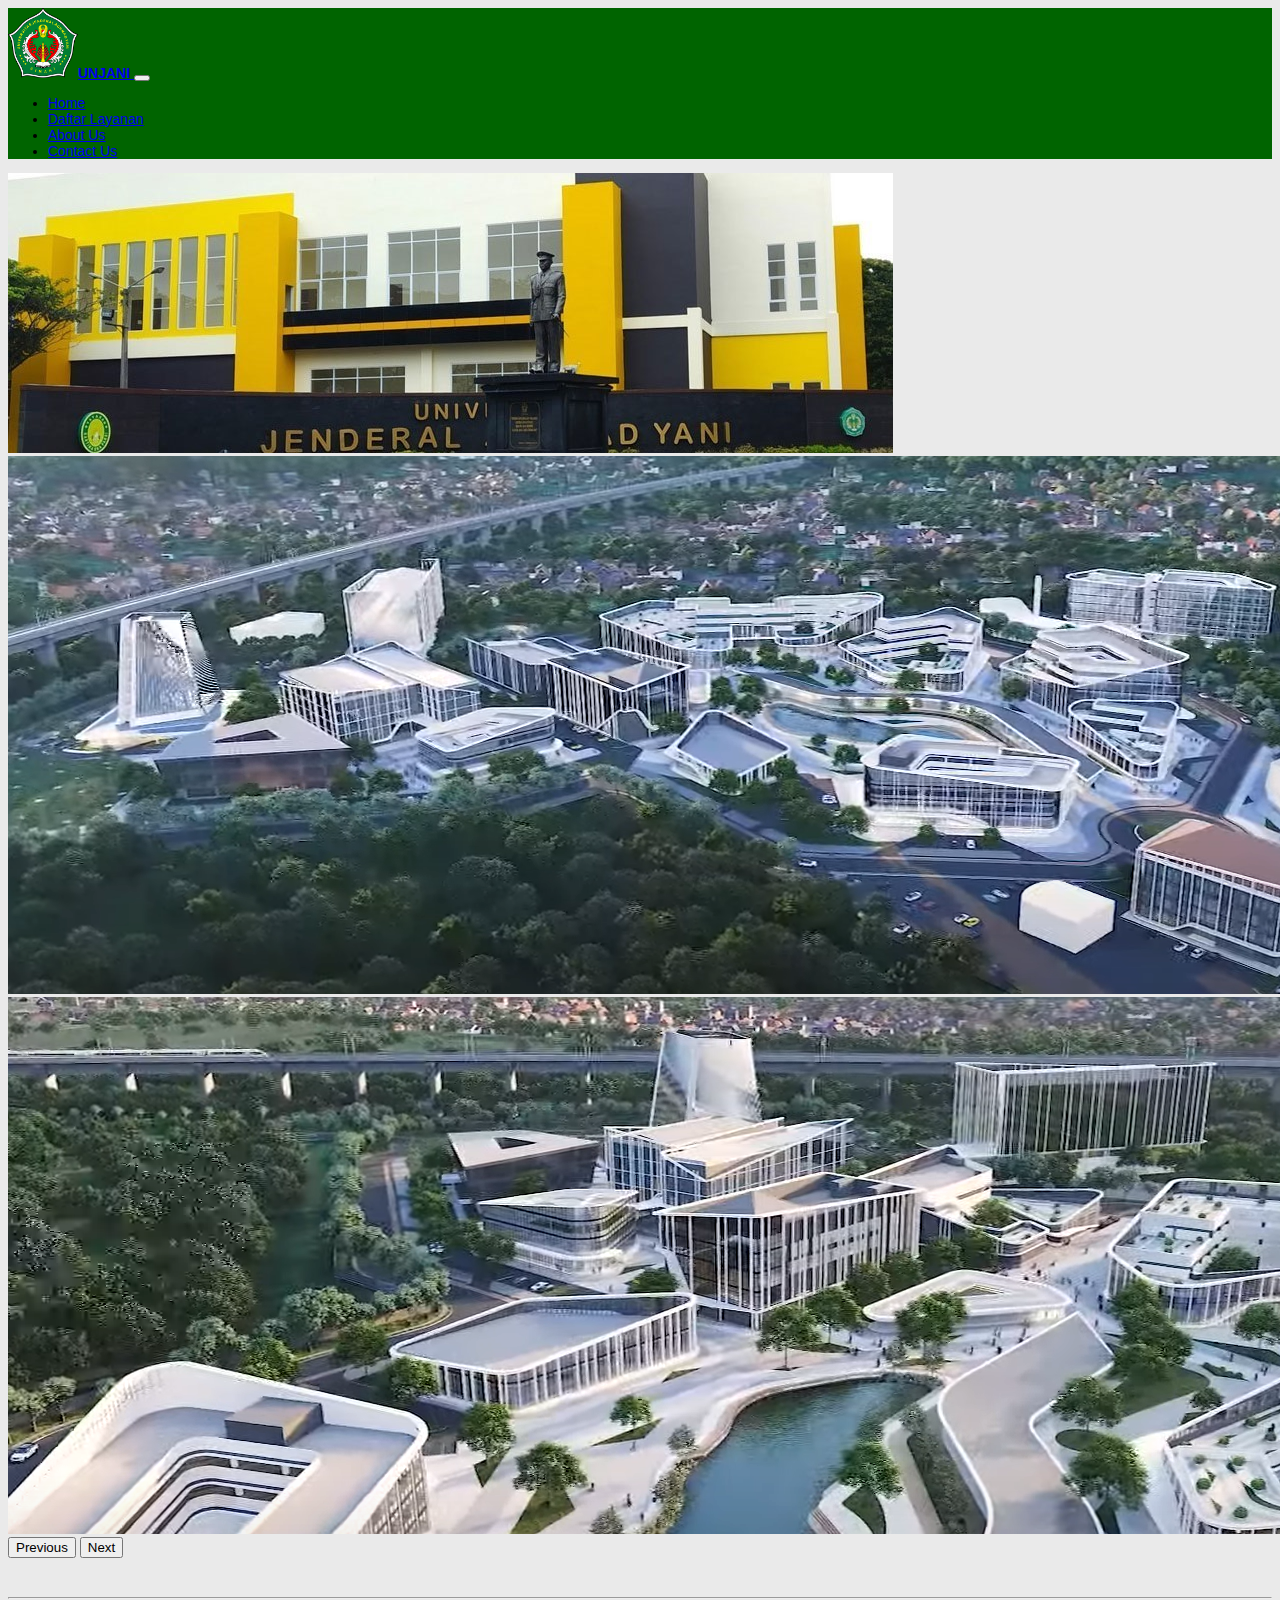
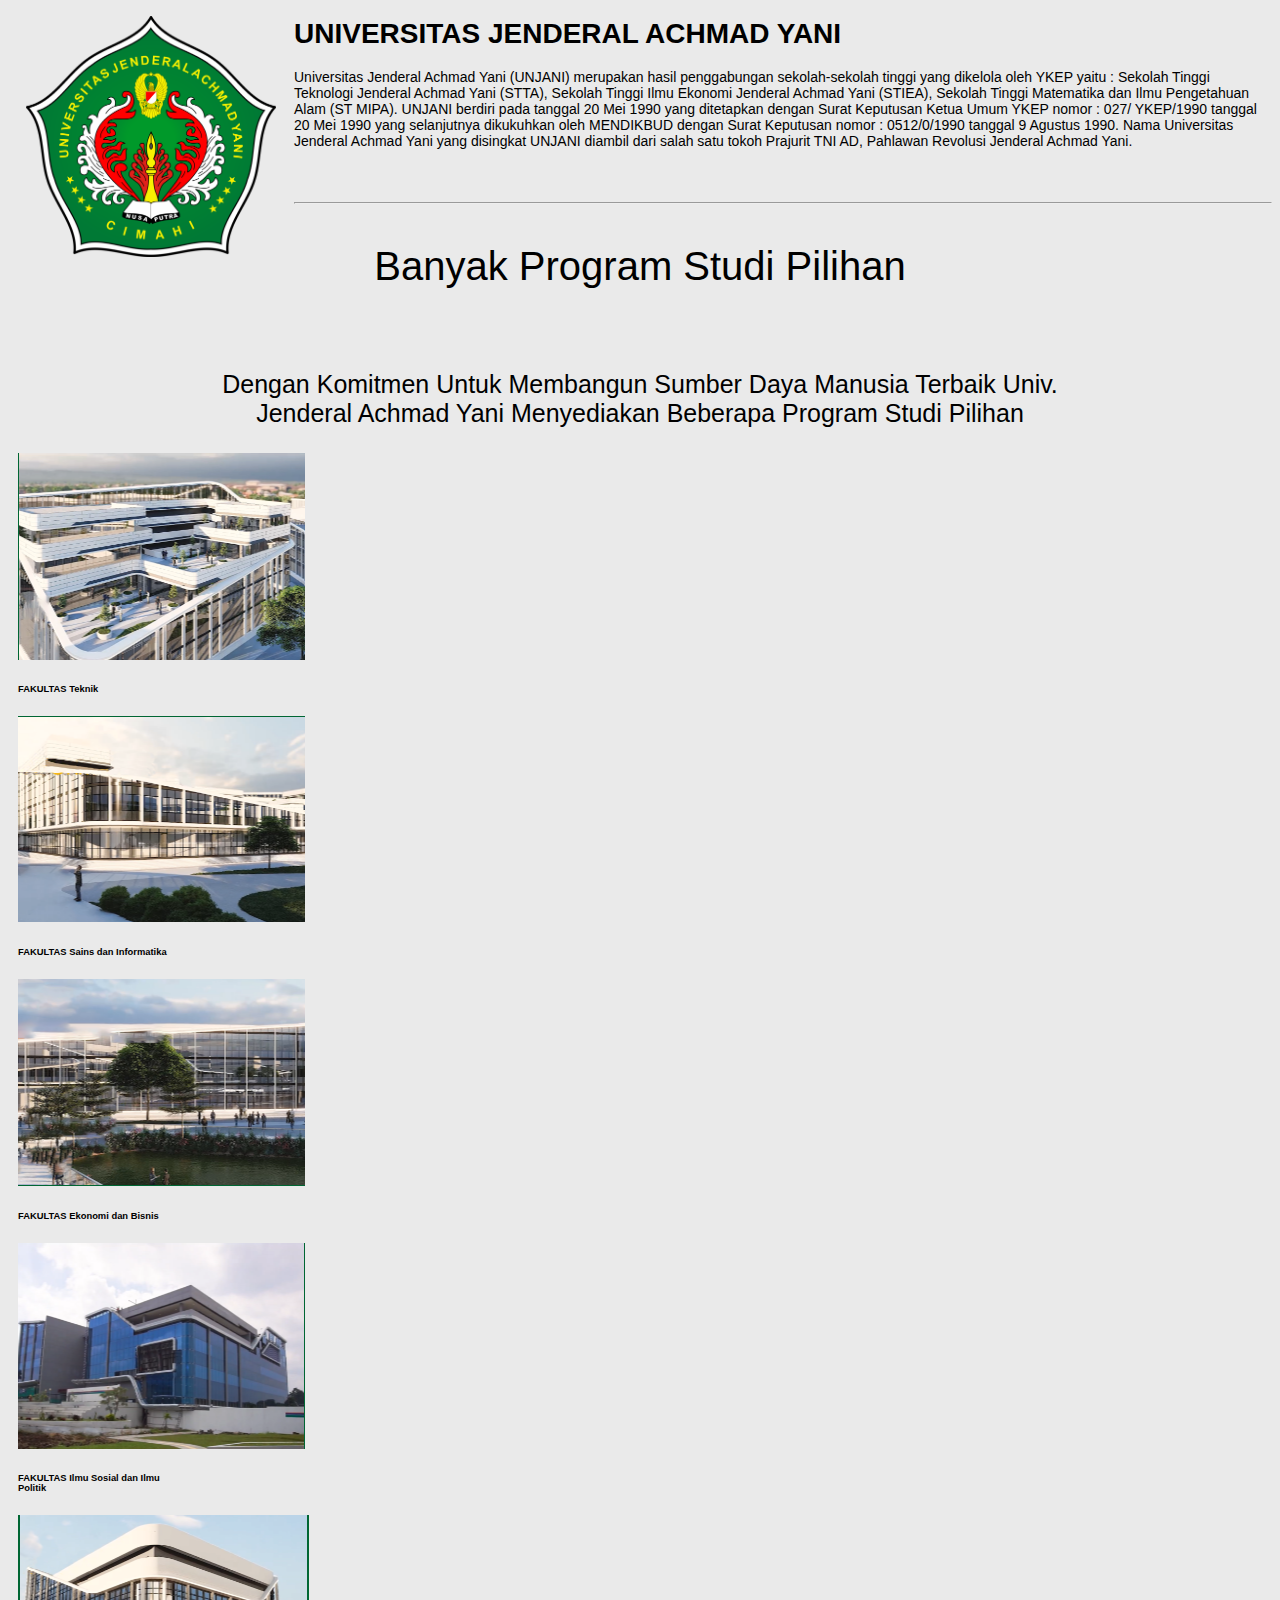
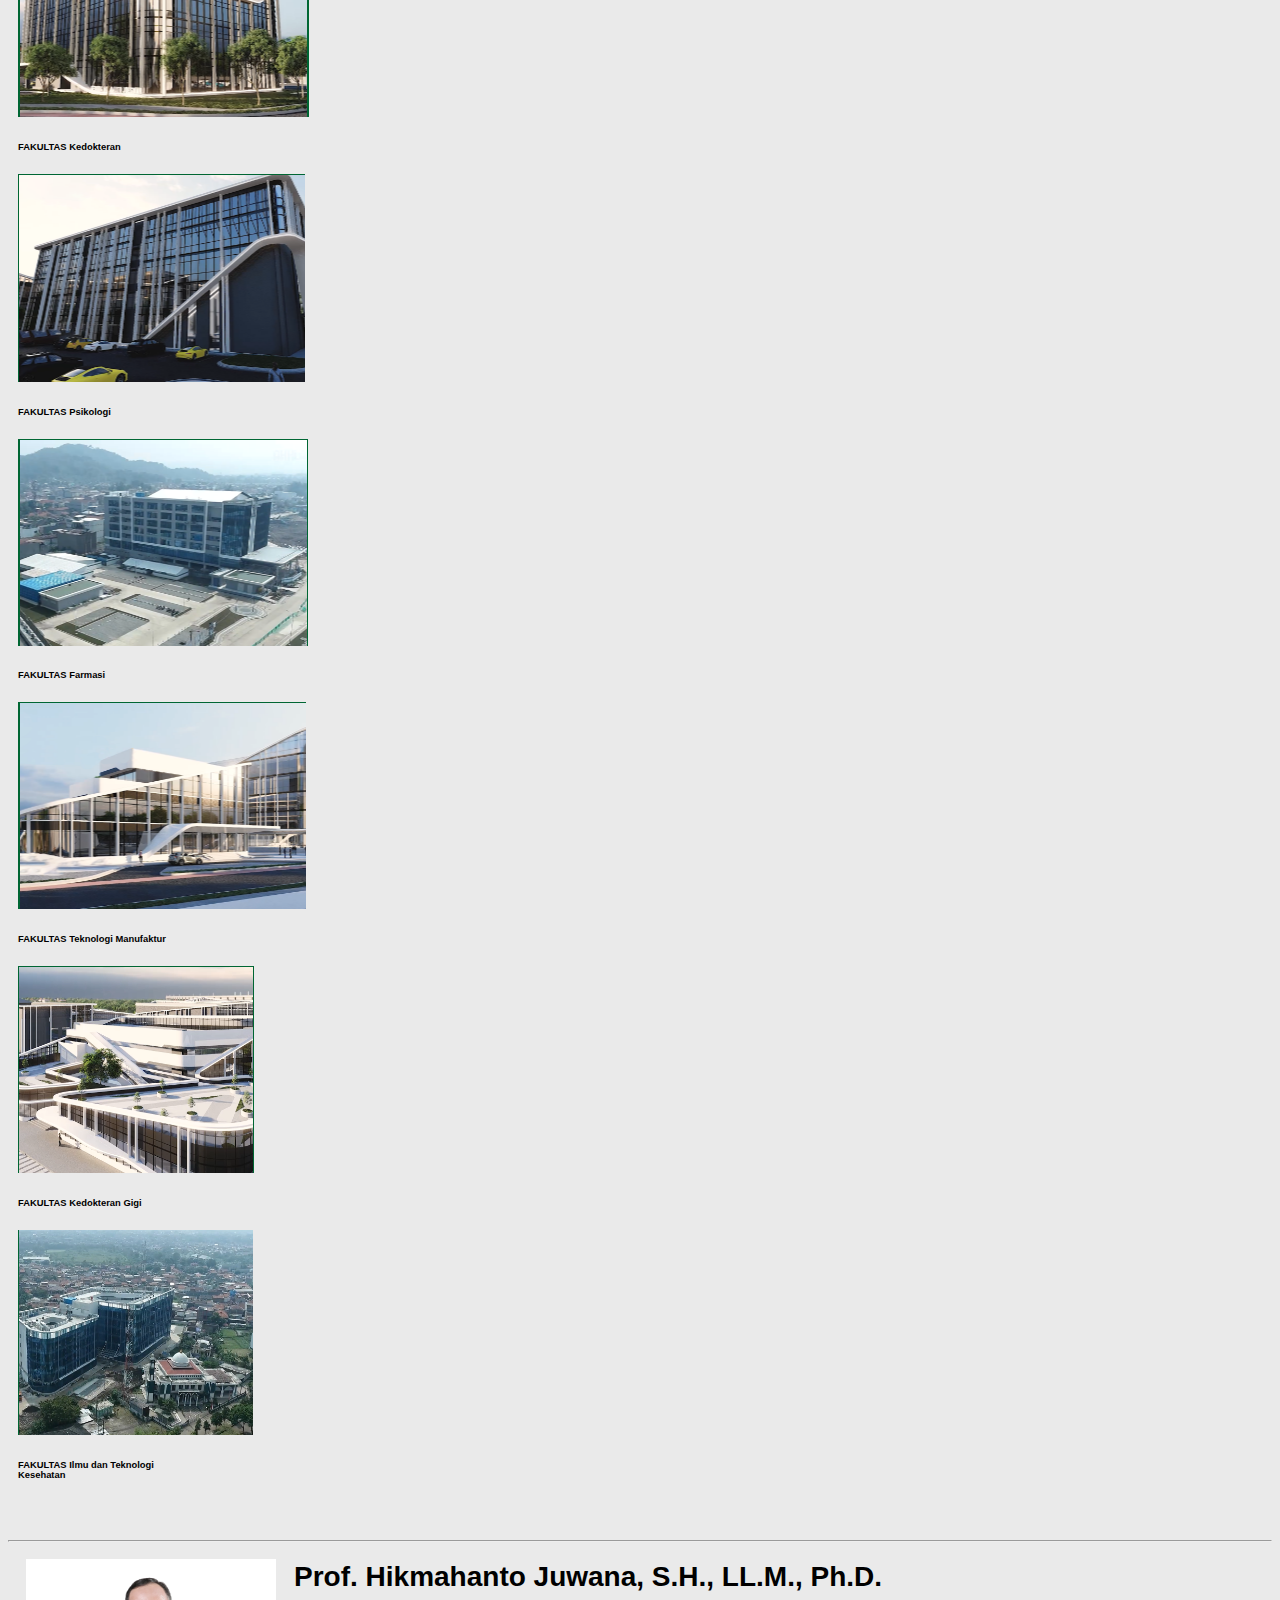
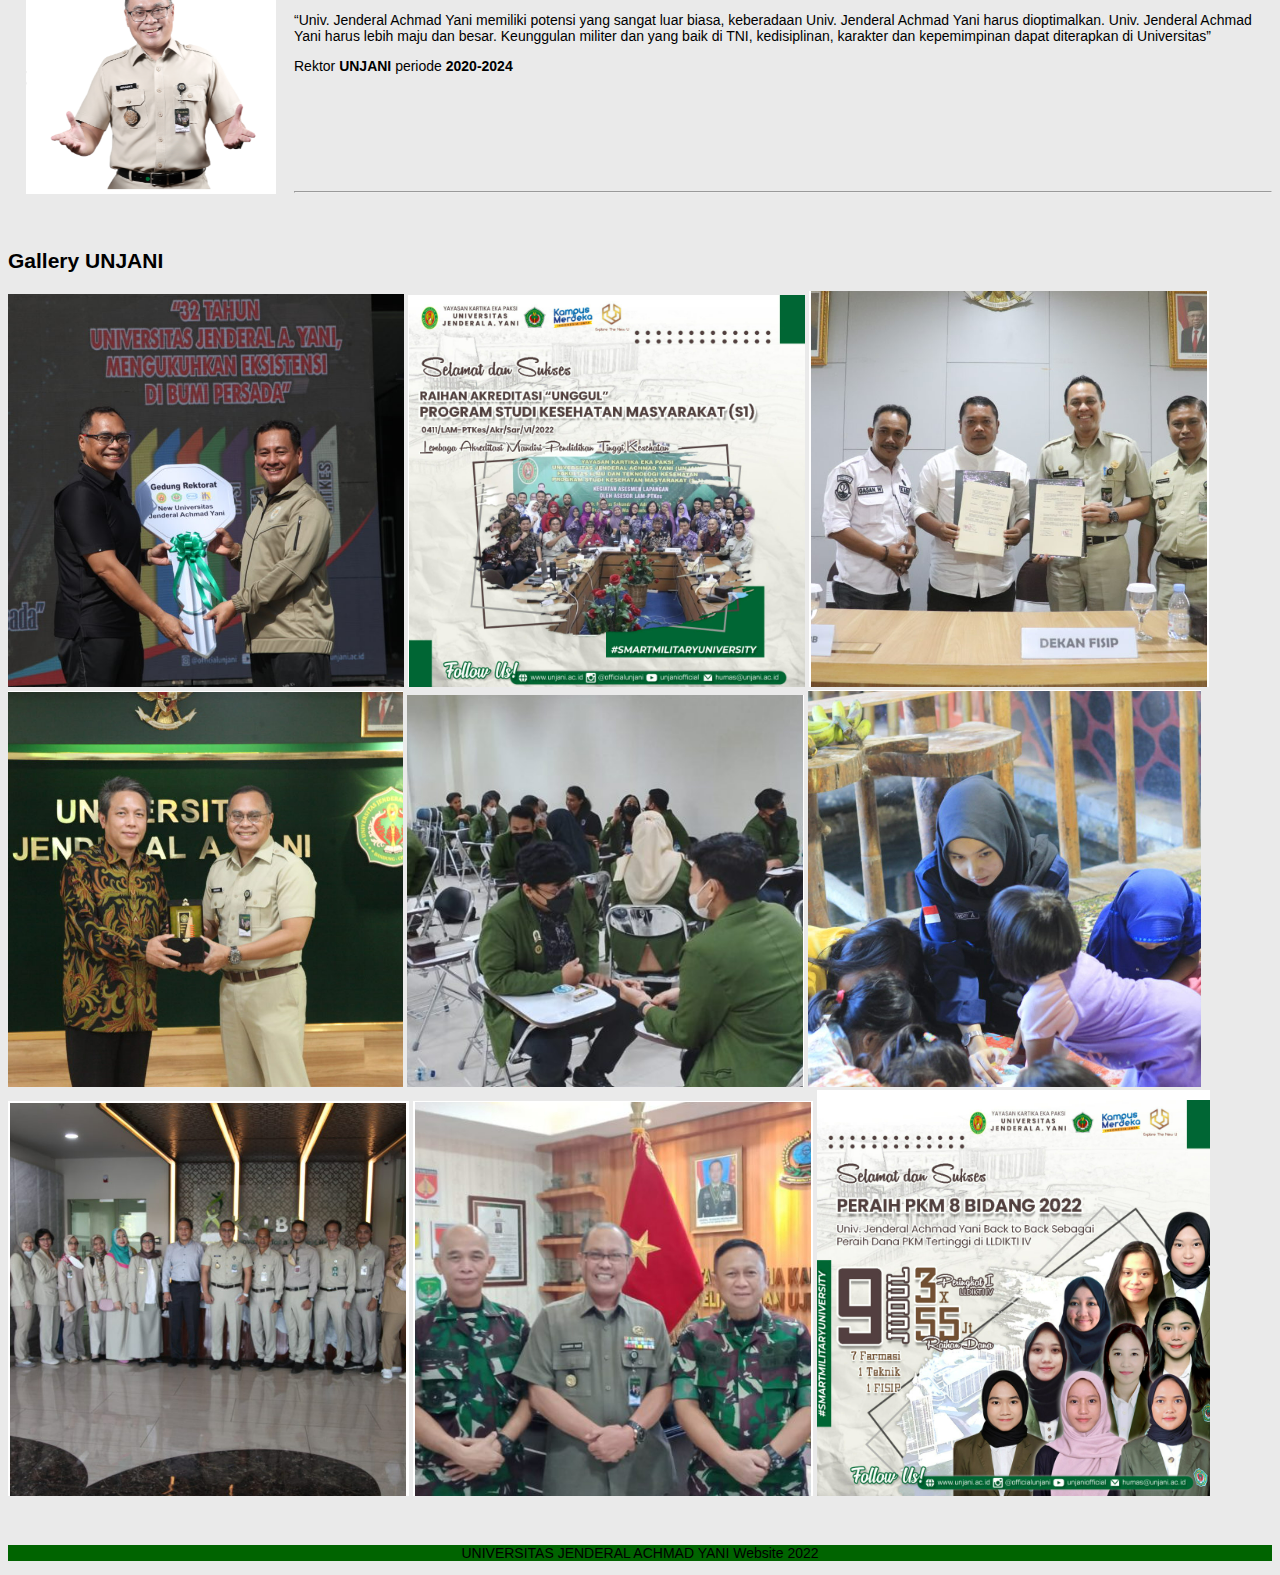
<file: index.html>
<!doctype html>
<html lang="en">
  <head>
    <!-- Required meta tags -->
    <meta charset="utf-8">
    <meta name="viewport" content="width=device-width, initial-scale=1">

    <!-- Bootstrap CSS -->
    <link href="https://cdn.jsdelivr.net/npm/bootstrap@5.0.2/dist/css/bootstrap.min.css" rel="stylesheet" integrity="sha384-EVSTQN3/azprG1Anm3QDgpJLIm9Nao0Yz1ztcQTwFspd3yD65VohhpuuCOmLASjC" crossorigin="anonymous">
    <link rel="stylesheet" type="text/css" href="css/style.css">

    <title>Home</title>
  </head>
  <body>

   <!--awal navbar-->

   <nav class="navbar navbar-expand-lg navbar-dark">
      <div class="container">
        <a class="navbar-brand" href="#">
          <img src="foto/UNJANI-CIMAHI-1024x987.png" alt="" width="70" height="70" class="me-2"><strong>UNJANI</strong>
        </a>
        <button class="navbar-toggler" type="button" data-bs-toggle="collapse" data-bs-target="#navbarNav" aria-controls="navbarNav" aria-expanded="false" aria-label="Toggle navigation">
          <span class="navbar-toggler-icon"></span>
        </button>
        <div class="collapse navbar-collapse" id="navbarNav">
          <ul class="navbar-nav ms-auto">
            <li class="nav-item">
              <a class="nav-link active" aria-current="page" href="Landing Page.html">Home</a>
            </li>
            <li class="nav-item">
               <a class="nav-link" href="Daftar layanan.html">Daftar Layanan</a>
            </li>
            <li class="nav-item">
              <a class="nav-link" href="about us.html">About Us</a>
            </li>
            <li class="nav-item">
              <a class="nav-link" href="Contact Us.html">Contact Us</a>
            </li>
          </ul>
        </div>
      </div>
    </nav>

<!--akhir navbar-->

<!--Carousel-->
<div id="carouselExampleControlsNoTouching" class="carousel slide" data-bs-touch="false" data-bs-interval="false">
   <div class="carousel-inner">
     <div class="carousel-item active">
       <img src="foto/1.jpg" class="d-block w-100" alt="...">
     </div>
     <div class="carousel-item">
       <img src="foto/2.png" class="d-block w-100" alt="...">
     </div>
     <div class="carousel-item">
       <img src="foto/3.png" class="d-block w-100" alt="...">
     </div>
   </div>
   <button class="carousel-control-prev" type="button" data-bs-target="#carouselExampleControlsNoTouching" data-bs-slide="prev">
     <span class="carousel-control-prev-icon" aria-hidden="true"></span>
     <span class="visually-hidden">Previous</span>
   </button>
   <button class="carousel-control-next" type="button" data-bs-target="#carouselExampleControlsNoTouching" data-bs-slide="next">
     <span class="carousel-control-next-icon" aria-hidden="true"></span>
     <span class="visually-hidden">Next</span>
   </button>
 </div>

 <br>
 <br>
 <hr>
 <!--akhir Carousel-->

 <!--Isi-->

  <div class="column me-5">
    <div class="card">
      <img src="foto/UNJANI-CIMAHI-1024x987.png" style="width: 250px;" >
      </div>
    </div>
  <div class="row">
    <h1>UNIVERSITAS JENDERAL ACHMAD YANI</h1>
    <p class="col-md-7">Universitas Jenderal Achmad Yani (UNJANI) merupakan hasil penggabungan sekolah-sekolah tinggi yang dikelola oleh YKEP yaitu : Sekolah Tinggi Teknologi Jenderal Achmad Yani (STTA), Sekolah Tinggi Ilmu Ekonomi Jenderal Achmad Yani (STIEA), Sekolah Tinggi Matematika dan Ilmu Pengetahuan Alam (ST MIPA).
      UNJANI berdiri pada tanggal 20 Mei 1990 yang ditetapkan dengan Surat Keputusan Ketua Umum YKEP nomor : 027/ YKEP/1990 tanggal 20 Mei 1990 yang selanjutnya dikukuhkan oleh MENDIKBUD dengan Surat Keputusan nomor : 0512/0/1990 tanggal 9 Agustus 1990. Nama Universitas Jenderal Achmad Yani yang disingkat UNJANI diambil dari salah satu tokoh Prajurit TNI AD, Pahlawan Revolusi Jenderal Achmad Yani.</p>
  </div>
  <br><br>
  <hr>
  
  <center>
  <p class="isi1">Banyak Program Studi Pilihan</p>
  <br>
  <p class="isi2">Dengan Komitmen Untuk Membangun Sumber Daya Manusia Terbaik
    Univ. Jenderal Achmad Yani Menyediakan Beberapa Program Studi Pilihan</p>
  </center>

  <div class="container mt-5">
    <div class="row">
      <div class="col-lg 2 col-md-2 col-sm-4 col-6 me-5">
        <div class="card">
          <img src="foto/4.png" class="card-img-top" alt="...">
          <div class="card-body mt-3">
            <h6 class="card-title">FAKULTAS Teknik</h6>
          </div>
        </div>
      </div>
  
          <div class="col-lg 2 col-md-2 col-sm-4 col-6 me-5">
            <div class="card">
              <img src="foto/5.png" class="card-img-top" alt="...">
              <div class="card-body mt-3">
                <h6 class="card-title">FAKULTAS Sains dan Informatika</h6>
              </div>
            </div>
          </div>
          
              <div class="col-lg 2 col-md-2 col-sm-4 col-6 me-5">
                <div class="card">
                  <img src="foto/6.png" class="card-img-top" alt="...">
                  <div class="card-body mt-3">
                    <h6 class="card-title">FAKULTAS Ekonomi dan Bisnis</h6>
                  </div>
                </div>
              </div>

                  <div class="col-lg 2 col-md-2 col-sm-4 col-6 me-5">
                    <div class="card">
                      <img src="foto/7.png" class="card-img-top" alt="...">
                      <div class="card-body mt-3">
                        <h6 class="card-title">FAKULTAS Ilmu Sosial dan Ilmu Politik</h6>
                      </div>
                    </div>
                  </div>

                      <div class="col-lg 2 col-md-2 col-sm-4 col-6">
                        <div class="card">
                          <img src="foto/8.png" class="card-img-top" alt="...">
                          <div class="card-body mt-3">
                            <h6 class="card-title">FAKULTAS Kedokteran</h6>
                          </div>
                        </div>
                      </div>

                      <div class="col-lg 2 col-md-2 col-sm-4 col-6 me-5">
                        <div class="card">
                          <img src="foto/9.png" class="card-img-top" alt="...">
                          <div class="card-body mt-3">
                            <h6 class="card-title">FAKULTAS Psikologi</h6>
                          </div>
                        </div>
                      </div>

                      <div class="col-lg 2 col-md-2 col-sm-4 col-6 me-5">
                        <div class="card">
                          <img src="foto/10.png" class="card-img-top" alt="...">
                          <div class="card-body mt-3">
                            <h6 class="card-title">FAKULTAS Farmasi</h6>
                          </div>
                        </div>
                      </div>

                      <div class="col-lg 2 col-md-2 col-sm-4 col-6 me-5">
                        <div class="card">
                          <img src="foto/11.png" class="card-img-top" alt="...">
                          <div class="card-body mt-2">
                            <h6 class="card-title">FAKULTAS Teknologi Manufaktur</h6>
                          </div>
                        </div>
                      </div>

                      <div class="col-lg 2 col-md-2 col-sm-4 col-6 me-5">
                        <div class="card">
                          <img src="foto/12.png" class="card-img-top" alt="...">
                          <div class="card-body mt-1">
                            <h6 class="card-title">FAKULTAS Kedokteran Gigi</h6>
                          </div>
                        </div>
                      </div>

                      <div class="col-lg 2 col-md-2 col-sm-4 col-6">
                        <div class="card">
                          <img src="foto/13.png" class="card-img-top" alt="...">
                          <div class="card-body mt-1">
                            <h6 class="card-title">FAKULTAS Ilmu dan Teknologi Kesehatan</h6>
                          </div>
                        </div>
                      </div>
                      
                    </div>
                  </div>
                  <br><br>
                  <hr>
<!--isi-->

<div class="column me-5">
  <div class="card mt-5">
    <img src="foto/14.png" style="width: 250px;" >
    </div>
  </div>
<div class="row mt-5">
  <h1>Prof. Hikmahanto Juwana, S.H., LL.M., Ph.D.</h1>
  <p class="col-md-7">“Univ. Jenderal Achmad Yani memiliki potensi yang sangat luar biasa, keberadaan Univ. Jenderal Achmad Yani harus dioptimalkan. Univ. Jenderal Achmad Yani harus lebih maju dan besar. Keunggulan militer dan yang baik di TNI, kedisiplinan, karakter dan kepemimpinan dapat diterapkan di Universitas”</p>
  <p>Rektor <strong>UNJANI</strong> periode <strong>2020-2024</strong></p>
</div>
<br><br>
<br><br>
<br><br>
<hr>
<br><br>

<h2 class="text-center">Gallery UNJANI</h2>
<div class="container">
  <img src="foto/17.png" class="me-3">
  <img src="foto/18.png" class="me-3">
  <img src="foto/19.png" class="">
  <img src="foto/20.png" class="mt-3 me-3">
  <img src="foto/21.png" class="mt-3 me-3">
  <img src="foto/22.png" class="mt-3 ">
  <img src="foto/23.png" class="mt-3 me-3">
  <img src="foto/24.png" class="mt-3 me-3">
  <img src="foto/25.png" class="mt-3 ">
</div>
<br><br>


  <!--Footer-->
  <div class="mt-5">
    <footer class="py-3">
      <div class="container">
        <p class="text-white"> UNIVERSITAS JENDERAL ACHMAD YANI Website 2022</p>
       </div>
     </footer>
   </div>
   <!--Footer-->


    <!-- Optional JavaScript; choose one of the two! -->

    <!-- Option 1: Bootstrap Bundle with Popper -->
    <script src="https://cdn.jsdelivr.net/npm/bootstrap@5.0.2/dist/js/bootstrap.bundle.min.js" integrity="sha384-MrcW6ZMFYlzcLA8Nl+NtUVF0sA7MsXsP1UyJoMp4YLEuNSfAP+JcXn/tWtIaxVXM" crossorigin="anonymous"></script>

    <!-- Option 2: Separate Popper and Bootstrap JS -->
    <!--
    <script src="https://cdn.jsdelivr.net/npm/@popperjs/core@2.9.2/dist/umd/popper.min.js" integrity="sha384-IQsoLXl5PILFhosVNubq5LC7Qb9DXgDA9i+tQ8Zj3iwWAwPtgFTxbJ8NT4GN1R8p" crossorigin="anonymous"></script>
    <script src="https://cdn.jsdelivr.net/npm/bootstrap@5.0.2/dist/js/bootstrap.min.js" integrity="sha384-cVKIPhGWiC2Al4u+LWgxfKTRIcfu0JTxR+EQDz/bgldoEyl4H0zUF0QKbrJ0EcQF" crossorigin="anonymous"></script>
    -->
  </body>
</html>
</file>
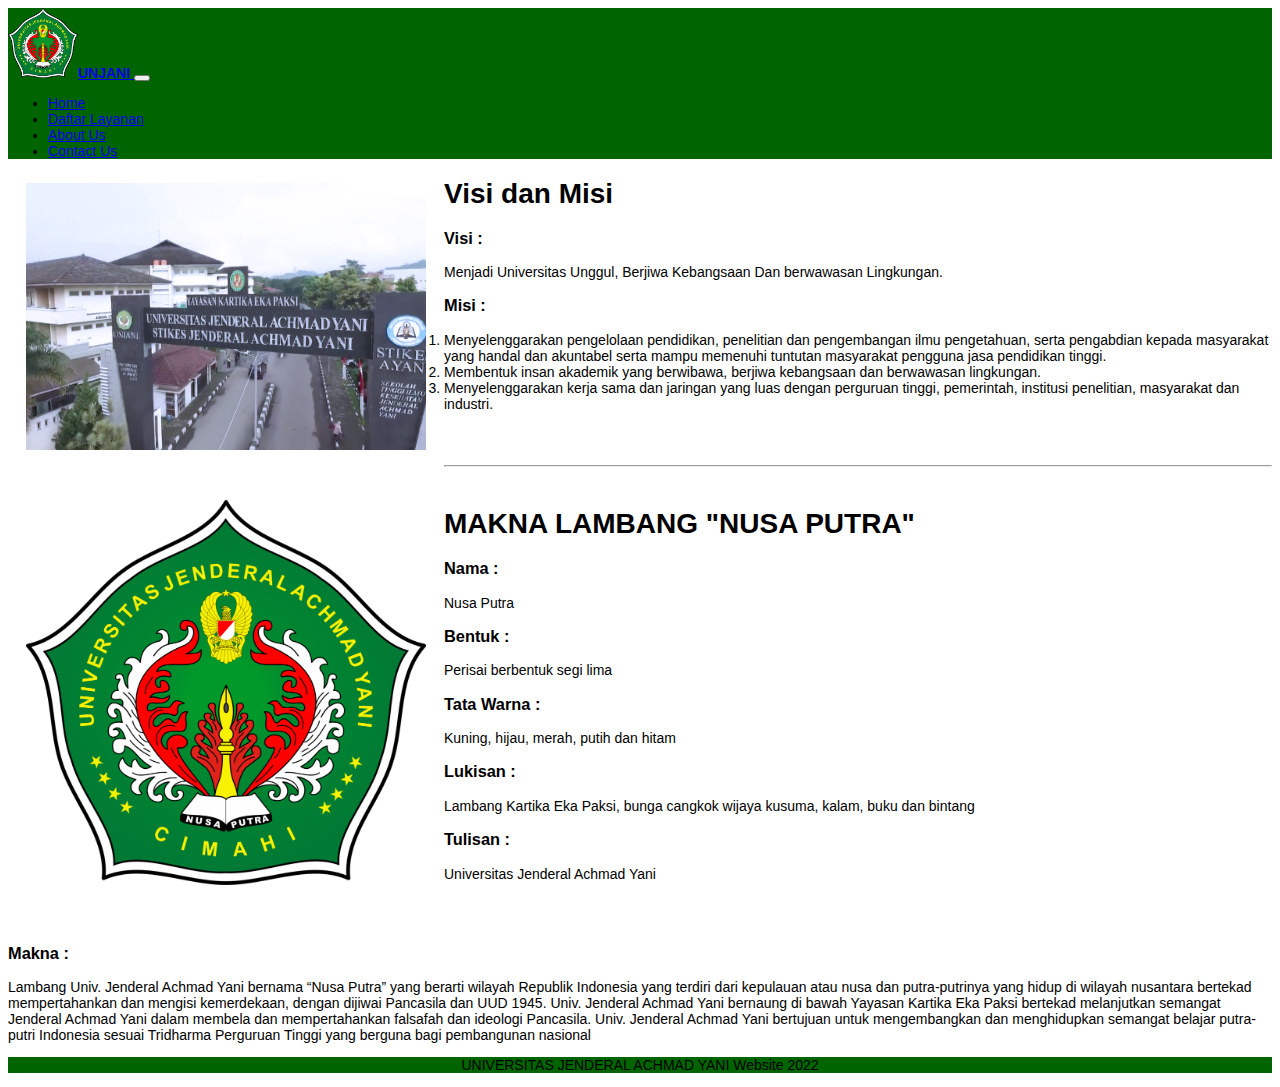
<file: about us.html>
<!doctype html>
<html lang="en">
  <head>
    <!-- Required meta tags -->
    <meta charset="utf-8">
    <meta name="viewport" content="width=device-width, initial-scale=1">

    <!-- Bootstrap CSS -->
    <link href="https://cdn.jsdelivr.net/npm/bootstrap@5.0.2/dist/css/bootstrap.min.css" rel="stylesheet" integrity="sha384-EVSTQN3/azprG1Anm3QDgpJLIm9Nao0Yz1ztcQTwFspd3yD65VohhpuuCOmLASjC" crossorigin="anonymous">
    <link rel="stylesheet" href="css/StyleAbout.css">
    <title>About Us</title>
  </head>
  <body>
    
    <!--awal navbar-->

   <nav class="navbar navbar-expand-lg navbar-dark">
    <div class="container">
      <a class="navbar-brand" href="#">
        <img src="foto/UNJANI-CIMAHI-1024x987.png" alt="" width="70" height="70" class="me-2"><strong>UNJANI</strong>
      </a>
      <button class="navbar-toggler" type="button" data-bs-toggle="collapse" data-bs-target="#navbarNav" aria-controls="navbarNav" aria-expanded="false" aria-label="Toggle navigation">
        <span class="navbar-toggler-icon"></span>
      </button>
      <div class="collapse navbar-collapse" id="navbarNav">
        <ul class="navbar-nav ms-auto">
          <li class="nav-item">
            <a class="nav-link" aria-current="page" href="Landing Page.html">Home</a>
          </li>
          <li class="nav-item">
             <a class="nav-link" href="Daftar layanan.html">Daftar Layanan</a>
          </li>
          <li class="nav-item">
            <a class="nav-link active" href="about us.html">About Us</a>
          </li>
          <li class="nav-item">
            <a class="nav-link" href="Contact Us.html">Contact Us</a>
          </li>
        </ul>
      </div>
    </div>
  </nav>

<!--akhir navbar-->

<div class="column me-5 mt-5">
    <div class="card">
      <img src="foto/03.jpg" style="width: 400px;" >
      </div>
    </div>
    <div class="row mt-5">
        <h1>Visi dan Misi</h1>
        <h3>Visi :</h3>
        <p>Menjadi Universitas Unggul, Berjiwa Kebangsaan Dan berwawasan Lingkungan.</p>
        <div class="col-sm-7">
            <h3>Misi :</h3>
            <ol>
                <li>Menyelenggarakan pengelolaan pendidikan, penelitian dan pengembangan ilmu pengetahuan, serta pengabdian kepada masyarakat yang handal dan akuntabel serta mampu memenuhi tuntutan masyarakat pengguna jasa pendidikan tinggi.</li>
                <li>Membentuk insan akademik yang berwibawa, berjiwa kebangsaan dan berwawasan lingkungan.</li>
                <li>Menyelenggarakan kerja sama dan jaringan yang luas dengan perguruan tinggi, pemerintah, institusi penelitian, masyarakat dan industri.</li>
            </ol>
        </div>
      </div>
<br><br>
<hr><br>

<div class="column me-5">
    <div class="card">
      <img src="foto/UNJANI-CIMAHI-1024x987.png" style="width: 400px;" >
      </div>
    </div>
    <h1>MAKNA LAMBANG "NUSA PUTRA"</h1>
    <h3>Nama :</h3>
    <p>Nusa Putra</p>
    <h3>Bentuk :</h3>
    <p>Perisai berbentuk segi lima</p>
    <h3>Tata Warna :</h3>
    <p>Kuning, hijau, merah, putih dan hitam</p>
    <h3>Lukisan :</h3>
    Lambang Kartika Eka Paksi, bunga cangkok wijaya kusuma, kalam, buku dan bintang
    <h3>Tulisan :</h3>
    <p>Universitas Jenderal Achmad Yani</p>
    <br><br>
    <h3 class="text-center">Makna :</h3>
    <p>Lambang Univ. Jenderal Achmad Yani bernama “Nusa Putra” yang berarti wilayah Republik Indonesia yang terdiri dari kepulauan atau nusa dan putra-putrinya yang hidup di wilayah nusantara bertekad mempertahankan dan mengisi kemerdekaan, dengan dijiwai Pancasila dan UUD 1945. Univ. Jenderal Achmad Yani bernaung di bawah Yayasan Kartika Eka Paksi bertekad melanjutkan semangat Jenderal Achmad Yani dalam membela dan mempertahankan falsafah dan ideologi Pancasila. Univ. Jenderal Achmad Yani bertujuan untuk mengembangkan dan menghidupkan semangat belajar putra-putri Indonesia sesuai Tridharma Perguruan Tinggi yang berguna bagi pembangunan nasional</p>
</div>



<!--Footer-->
  <div class="mt-5">
    <footer class="py-3">
      <div class="container">
        <p class="text-white"> UNIVERSITAS JENDERAL ACHMAD YANI Website 2022</p>
       </div>
     </footer>
   </div>
<!--Footer-->

    <!-- Optional JavaScript; choose one of the two! -->

    <!-- Option 1: Bootstrap Bundle with Popper -->
    <script src="https://cdn.jsdelivr.net/npm/bootstrap@5.0.2/dist/js/bootstrap.bundle.min.js" integrity="sha384-MrcW6ZMFYlzcLA8Nl+NtUVF0sA7MsXsP1UyJoMp4YLEuNSfAP+JcXn/tWtIaxVXM" crossorigin="anonymous"></script>

    <!-- Option 2: Separate Popper and Bootstrap JS -->
    <!--
    <script src="https://cdn.jsdelivr.net/npm/@popperjs/core@2.9.2/dist/umd/popper.min.js" integrity="sha384-IQsoLXl5PILFhosVNubq5LC7Qb9DXgDA9i+tQ8Zj3iwWAwPtgFTxbJ8NT4GN1R8p" crossorigin="anonymous"></script>
    <script src="https://cdn.jsdelivr.net/npm/bootstrap@5.0.2/dist/js/bootstrap.min.js" integrity="sha384-cVKIPhGWiC2Al4u+LWgxfKTRIcfu0JTxR+EQDz/bgldoEyl4H0zUF0QKbrJ0EcQF" crossorigin="anonymous"></script>
    -->
  </body>
</html>
</file>
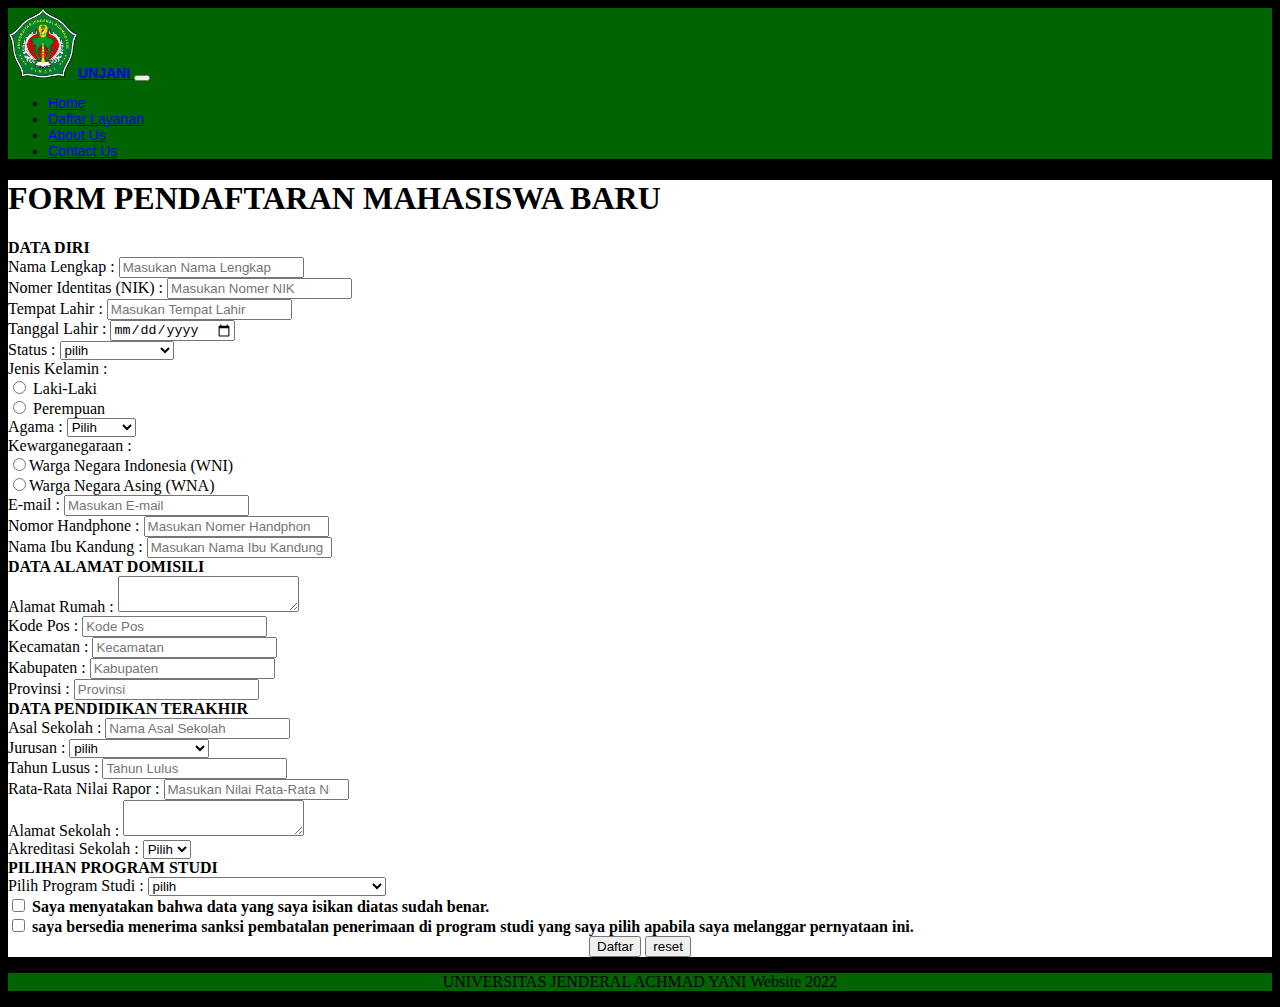
<file: Daftar layanan.html>
<!doctype html>
<html lang="en">
  <head>
    <!-- Required meta tags -->
    <meta charset="utf-8">
    <meta name="viewport" content="width=device-width, initial-scale=1">

    <!-- Bootstrap CSS -->
    <link href="https://cdn.jsdelivr.net/npm/bootstrap@5.0.2/dist/css/bootstrap.min.css" rel="stylesheet" integrity="sha384-EVSTQN3/azprG1Anm3QDgpJLIm9Nao0Yz1ztcQTwFspd3yD65VohhpuuCOmLASjC" crossorigin="anonymous">
    <link rel="stylesheet" href="css/StyleDaftar.css">
    <title>Daftar layanan</title>
  </head>
  <body>

    <!--awal navbar-->

   <nav class="navbar navbar-expand-lg navbar-dark">
    <div class="container">
      <a class="navbar-brand" href="#">
        <img src="foto/UNJANI-CIMAHI-1024x987.png" alt="" width="70" height="70" class="me-2"><strong>UNJANI</strong>
      </a>
      <button class="navbar-toggler" type="button" data-bs-toggle="collapse" data-bs-target="#navbarNav" aria-controls="navbarNav" aria-expanded="false" aria-label="Toggle navigation">
        <span class="navbar-toggler-icon"></span>
      </button>
      <div class="collapse navbar-collapse" id="navbarNav">
        <ul class="navbar-nav ms-auto">
          <li class="nav-item">
            <a class="nav-link" aria-current="page" href="Landing Page.html">Home</a>
          </li>
          <li class="nav-item">
             <a class="nav-link active" href="Daftar layanan.html">Daftar Layanan</a>
          </li>
          <li class="nav-item">
            <a class="nav-link" href="about us.html">About Us</a>
          </li>
          <li class="nav-item">
            <a class="nav-link" href="Contact Us.html">Contact Us</a>
          </li>
        </ul>
      </div>
    </div>
  </nav>

<!--akhir navbar-->

    <div style="background-color: white;" class="container p-3 my-3 border">
    <h1 class="text-center">FORM PENDAFTARAN MAHASISWA BARU</h1>
    <form id="form" method="post">
        <div class="alert alert-secondary">
            <strong>DATA DIRI</strong>
        </div>
        <div class="row">
            <div class="col-sm 7">
                <div class="form-group">
                <label>Nama Lengkap :</label>
                <input type="text" name="nama" class="form-control" placeholder="Masukan Nama Lengkap">
                </div>
            </div>
            <div class="col-sm 5">
                <div class="form-group">
                <label>Nomer Identitas (NIK) :</label>
                <input type="number" name="nik" class="form-control" placeholder="Masukan Nomer NIK">
            </div>
            </div>
        </div>
        <div class="row">
            <div class="col-sm 4 mt-2">
                <div class="form group">
                    <label>Tempat Lahir :</label>
                    <input type="text" name="tempat_lahir" class="form-control" placeholder="Masukan Tempat Lahir">
                </div>
            </div>
            <div class="col-sm-3 mt-2">
            <div class="form-group">
                <label>Tanggal Lahir :</label>
            <input type="date" name="tanggal_lahir" class="form-control">
            </div>
          </div>
        <div class="col-sm-3 mt-2">
            <div class="form-group">
              <label>Status :</label>
              <select class="form-control" name="status">
                <option>pilih</option>
                <option value="Belum menikah">Belum Menikah</option>
                <option value="Menikah">Menikah</option>
              </select>
            </div>
        </div>
        </div>
        <div class="row">
            <div class="col-sm-4 mt-2">
                <div class="form-group">
                    <label>Jenis Kelamin :</label>
                    <br>
                    <input type="radio" name="jk" value="Laki-Laki"> Laki-Laki
                    <br>
                    <input type="radio" name="jk" value="Perempuan"> Perempuan
                </div>
            </div>
            <div class="col-sm-3 mt-2">
                <div class="form-group">
                    <label>Agama :</label>
                    <select class="form-control" name="agama">
                        <option>Pilih</option>
                        <option value="Islam">Islam</option>
                        <option value="Kristen">Kristen</option>
                        <option value="Katolik">Katolik</option>
                        <option value="Hindu">Hindu</option>
                        <option value="Budha">Budha</option>
                        <option value="lainnya">Lainnya</option>
                    </select>
                </div>
            </div>
            <div class="col-sm-4 mt-2">
                <div class="form-group">
                    <label>Kewarganegaraan :</label>
                    <br>
                    <input type="radio" name="kwn">Warga Negara Indonesia (WNI)
                    <br>
                    <input type="radio" name="kwn">Warga Negara Asing (WNA)
                </div>
            </div>
        </div>
        <div class="row">
            <div class="col-sm-4 mt-2">
                <div class="form-group">
                    <label>E-mail :</label>
                    <input type="email" name="email" class="form-control" placeholder="Masukan E-mail">
                </div>
            </div>
            <div class="col-sm-3 mt-2">
                <div class="form-group">
                    <label>Nomor Handphone :</label>
                    <input type="number" name="no_hp" class="form-control" placeholder="Masukan Nomer Handphone">
                </div>
            </div>
            <div class="col-sm-5 mt-2">
                <div class="form-group">
                    <label>Nama Ibu Kandung :</label>
                    <input type="text" name="ibu" class="form-control" placeholder="Masukan Nama Ibu Kandung">
                </div>
            </div> 
        </div>
        <div class="alert alert-secondary mt-5">
            <strong>DATA ALAMAT DOMISILI</strong>
        </div>
        <div class="row">
            <div class="col-sm-6">
                <div class="form-group">
                    <label>Alamat Rumah :</label>
                    <textarea name="alamat_rumah" class="form-control" rows="2" id="alamat"></textarea>
                </div>
            </div>
            <div class="col-sm">
                <div class="form-group">
                    <label>Kode Pos :</label>
                    <input type="number" name="kode_pos" class="form-control" placeholder="Kode Pos">
                </div>
            </div>
            <div class="col-sm">
                <div class="form-group">
                    <label>Kecamatan :</label>
                    <input type="text" name="Kecamatan" class="form-control" placeholder="Kecamatan">
                </div>
            </div>
            <div class="col-sm">
                <div class="form-group">
                    <label>Kabupaten :</label>
                    <input type="text" name="Kabupaten" class="form-control" placeholder="Kabupaten">
                </div>
            </div>
            <div class="col-sm">
                <div class="form-group">
                    <label>Provinsi :</label>
                    <input type="text" name="Provinsi" class="form-control" placeholder="Provinsi">
                </div>
            </div>
        </div>
        <div class="alert alert-secondary mt-5">
            <strong>DATA PENDIDIKAN TERAKHIR</strong>
        </div>
        <div class="row">
            <div class="col-sm-3">
                <div class="form-group">
                    <label>Asal Sekolah :</label>
                    <input type="text" name="asal_sekolah" class="form-control" placeholder="Nama Asal Sekolah">
                </div>
            </div>
            <div class="col-sm-3">
                <div class="form-group">
                    <label>Jurusan :</label>
                    <select class="form-control" name="pendidikan">
                        <option>pilih</option>
                        <option value="SMA">SMA - IPA</option>
                        <option value="SMA">SMA - IPS</option>
                        <option value="SMK">SMK - Ekonomi</option>
                        <option value="SMK">SMK - Teknik</option>
                        <option value="SMK">SMK - keterampilan</option>
                    </select>
                </div>
            </div>
            <div class="col-sm-2">
                <div class="form-group">
                    <label>Tahun Lusus :</label>
                    <input type="number" name="lulusan" class="form-control" placeholder="Tahun Lulus">
                </div>
            </div>
            <div class="col-sm-2">
                <div class="form-group">
                    <label>Rata-Rata Nilai Rapor :</label>
                    <input type="number" name="nilai_raport" class="form-control" placeholder="Masukan Nilai Rata-Rata Nilai Rapor">
                </div>
            </div>
        </div>
        <div class="row">
            <div class="col-sm-6 mt-2">
                <div class="form-group">
                    <label>Alamat Sekolah :</label>
                    <textarea name="alamat_sekolah" id="alamat" rows="2" class="form-control"></textarea>
                </div>
            </div>
                    <div class="col-sm-3 mt-2">
                        <div class="form-group">
                            <label>Akreditasi Sekolah :</label>
                    <select name="pendidikan" class="form-control">
                        <option>Pilih</option>
                        <option value="A">A</option>
                        <option value="B">B</option>
                        <option value="C">C</option>
                        <option value="D">D</option>
                    </select>
                </div>
            </div>
        </div>
        <div class="alert alert-secondary mt-5">
            <strong>PILIHAN PROGRAM STUDI</strong>
        </div>
        <div class="row">
            <div class="col-sm mt-2">
                <div class="form-group">
                    <label>Pilih Program Studi :</label>
                    <select name="prodi" class="form-control">
                        <option>pilih</option>
                        <option value="Teknik_Elektro_S-1">Teknik Elektro S-1</option>
                        <option value="Teknik _Kimia_S-1">Teknik Kimia S-1</option>
                        <option value="Teknik _Sipil_S-1">Teknik Sipil S-1</option>
                        <option value="Magister_Teknik_sipil_S-2">Magister_Teknik_sipil_S-2</option>
                        <option value="Teknik_Geomatika_S-1">Teknik Geomatika S-1</option>
                        <option value="Teknik Mesin S-1">Teknik Mesin S-1</option>
                        <option value="Teknik Industri S-1">Teknik Industri S-1</option>
                        <option value="Teknik Metalurgi S-1">Teknik Metalurgi S-1</option>
                        <option value="Magister Manajemen Teknologi S-2">Magister Manajemen Teknologi S-2</option>
                        <option value="Akuntansi S-1">Akuntansi S-1</option>
                        <option value="Manajemen S-1">Manajemen S-1</option>
                        <option value="Magister Manajemen S-2">Magister Manajemen S-2</option>
                        <option value="Ilmu Pemerintahan S-1">Ilmu Pemerintahan S-1</option>
                        <option value="Ilmu Hub. Internasional S-1">Ilmu Hub. Internasional S-1</option>
                        <option value="Magister Hub. Internasional S-2">Magister Hub. Internasional S-2</option>
                        <option value="Ilmu Hukum S-1">Ilmu Hukum S-1</option>
                        <option value="Magister Ilmu Pemerintahan S-2">Magister Illumu Pemerintahan S-2</option>
                        <option value="Kimia S-1">Kimia S-1</option>
                        <option value="Magister Kimia S-2">Magister Kimia S-2</option>
                        <option value="Teknik Informatika S-1">Teknik Informatika S-1</option>
                        <option value="Sistem Informasi S-1">Sistem Informasi S-1</option>
                        <option value="Psikologi S-1">Psikologi S-1</option>
                        <option value="Farmasi S-1">Farmasi S-1</option>
                        <option value="Profesi Apoteker">Profesi Apoteker</option>
                        <option value="Kedokteran S-1">Kedokteran S-1</option>
                        <option value="Profesi Dokter">Profesi Dokter</option>
                        <option value="Kedokteran Gigi S-1">Kedokteran Gigi S-1</option>
                        <option value="Profesi Dokter Gigi">Profesi Dokter Gigi</option>
                        <option value="Magister Keperawatan S-2">Magister Keperawatan S-2</option> 
                        <option value="Profesi Ners">Profesi Ners</option>
                        <option value="Ilmu Keperawatan S-1">Ilmu Keperawatan S-1</option>
                        <option value="Keperawatan D-3">Keperawatan D-3</option>
                        <option value="Kesehatan Masyarakat S-1">Kesehatan Masyarakat S-1</option>
                        <option value="Teknologi Laboraturium Medis D-4">Teknologi Laboraturium Medis D-4</option>
                        <option value="Teknologi Laboraturium Medis D-3">Teknologi Laboraturium Medis D-3</option>
                        <option value="Kebidanan S-1">Kebidanan S-1</option>
                        <option value="Profesi Bidan">Profesi Bidan</option>
                        <option value="Kebidanan D-3">Kebidanan D-3</option>
                        <option value="Magister Kesehatan Masyarakat S-2">Magister Kesehatan Masyarakat S-2</option>
                    </select>
                </div>
            </div>
        </div>
        <div class="alert alert-success mt-2">
            <strong>
                <input type="checkbox" name="pernyataan1" value="pernyataan1">
                Saya menyatakan bahwa data yang saya isikan diatas sudah benar.
                <br>
                <input type="checkbox" name="pernyataan2" value="pernyataan2">
                saya bersedia menerima sanksi pembatalan penerimaan di program studi yang saya pilih apabila saya melanggar pernyataan ini.
            </strong>
        </div>
        <center>
            <button type="submit" name="submit" class="btn btn-primary">Daftar</button>
            <button type="reset" name="reset" class="btn btn-secondary">reset</button>
        </center>
    </form>
    </div>

    <!--Footer-->
  <div class="mt-5">
    <footer class="py-3">
      <div class="container">
        <p class="text-white"> UNIVERSITAS JENDERAL ACHMAD YANI Website 2022</p>
       </div>
     </footer>
   </div>
   <!--Footer-->

    <!-- Optional JavaScript; choose one of the two! -->

    <!-- Option 1: Bootstrap Bundle with Popper -->
    <script src="https://cdn.jsdelivr.net/npm/bootstrap@5.0.2/dist/js/bootstrap.bundle.min.js" integrity="sha384-MrcW6ZMFYlzcLA8Nl+NtUVF0sA7MsXsP1UyJoMp4YLEuNSfAP+JcXn/tWtIaxVXM" crossorigin="anonymous"></script>

    <!-- Option 2: Separate Popper and Bootstrap JS -->
    <!--
    <script src="https://cdn.jsdelivr.net/npm/@popperjs/core@2.9.2/dist/umd/popper.min.js" integrity="sha384-IQsoLXl5PILFhosVNubq5LC7Qb9DXgDA9i+tQ8Zj3iwWAwPtgFTxbJ8NT4GN1R8p" crossorigin="anonymous"></script>
    <script src="https://cdn.jsdelivr.net/npm/bootstrap@5.0.2/dist/js/bootstrap.min.js" integrity="sha384-cVKIPhGWiC2Al4u+LWgxfKTRIcfu0JTxR+EQDz/bgldoEyl4H0zUF0QKbrJ0EcQF" crossorigin="anonymous"></script>
    -->
  </body>
</html>
</file>
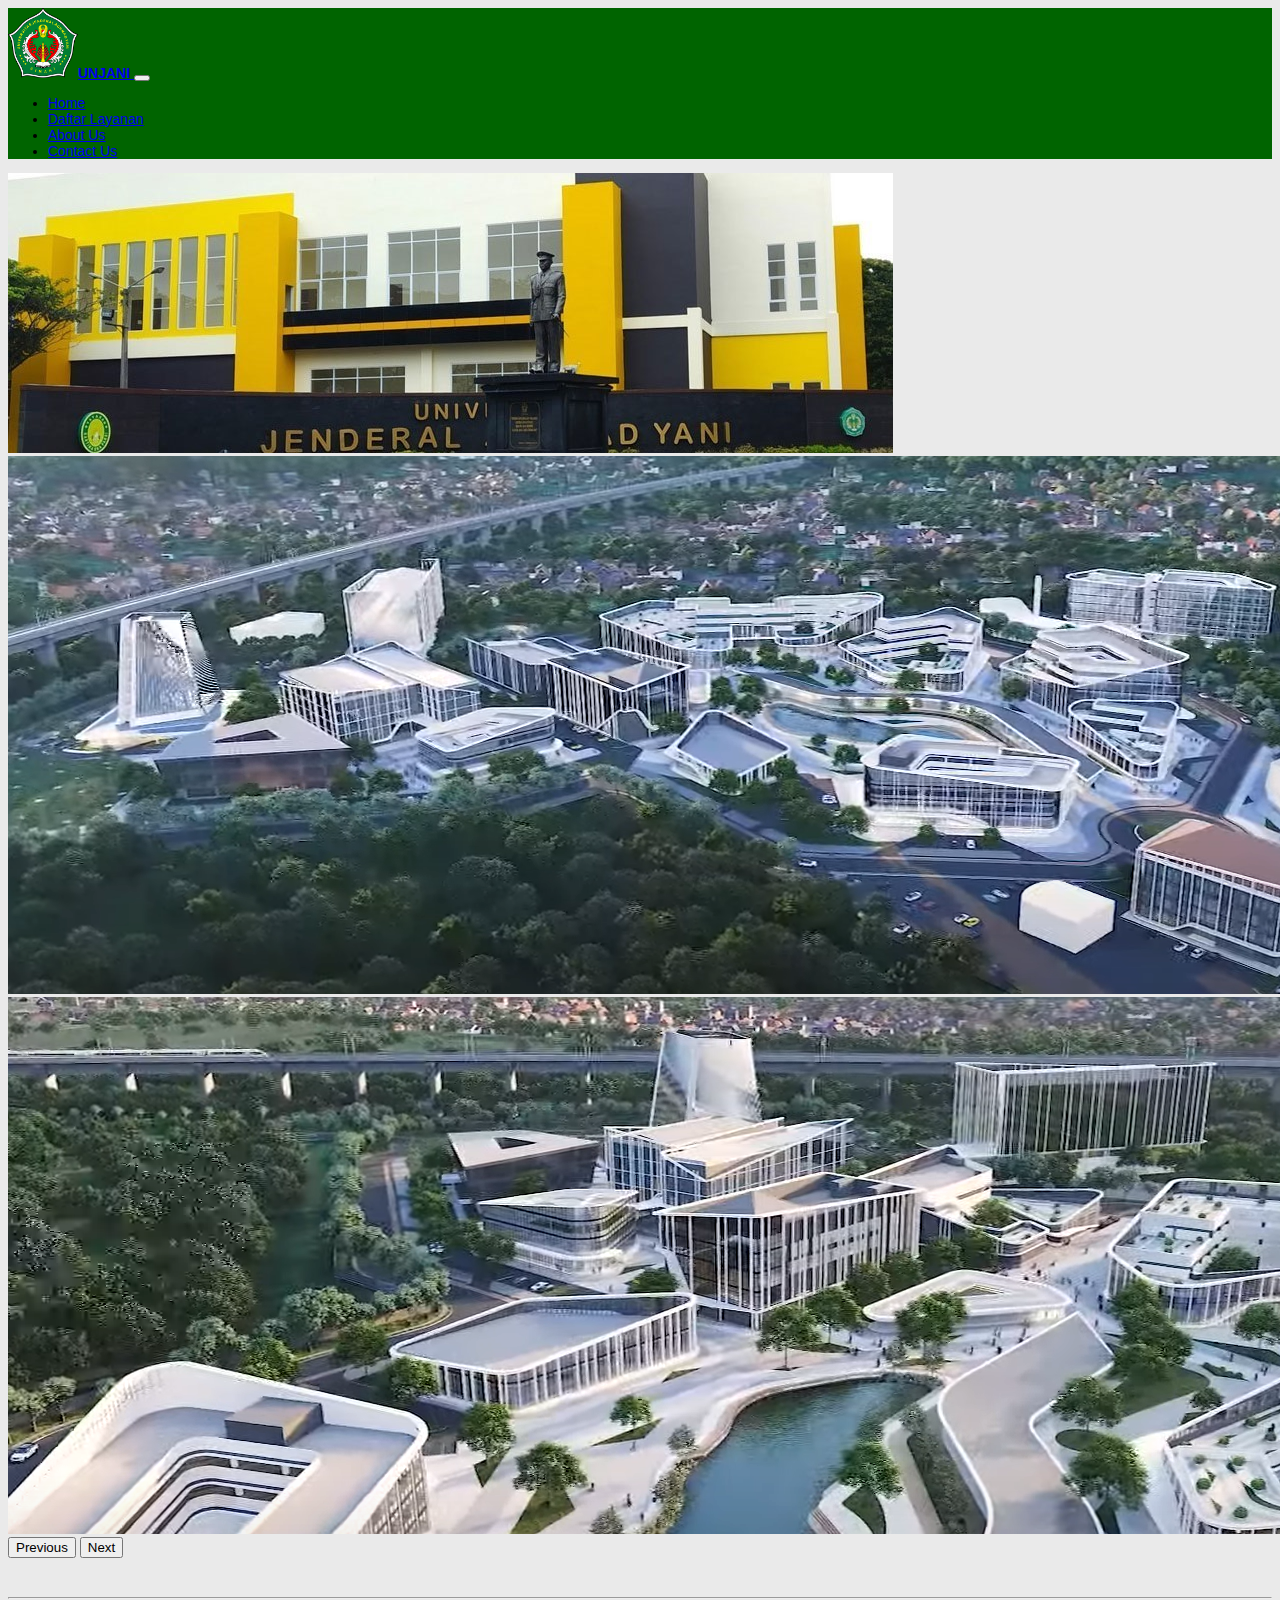
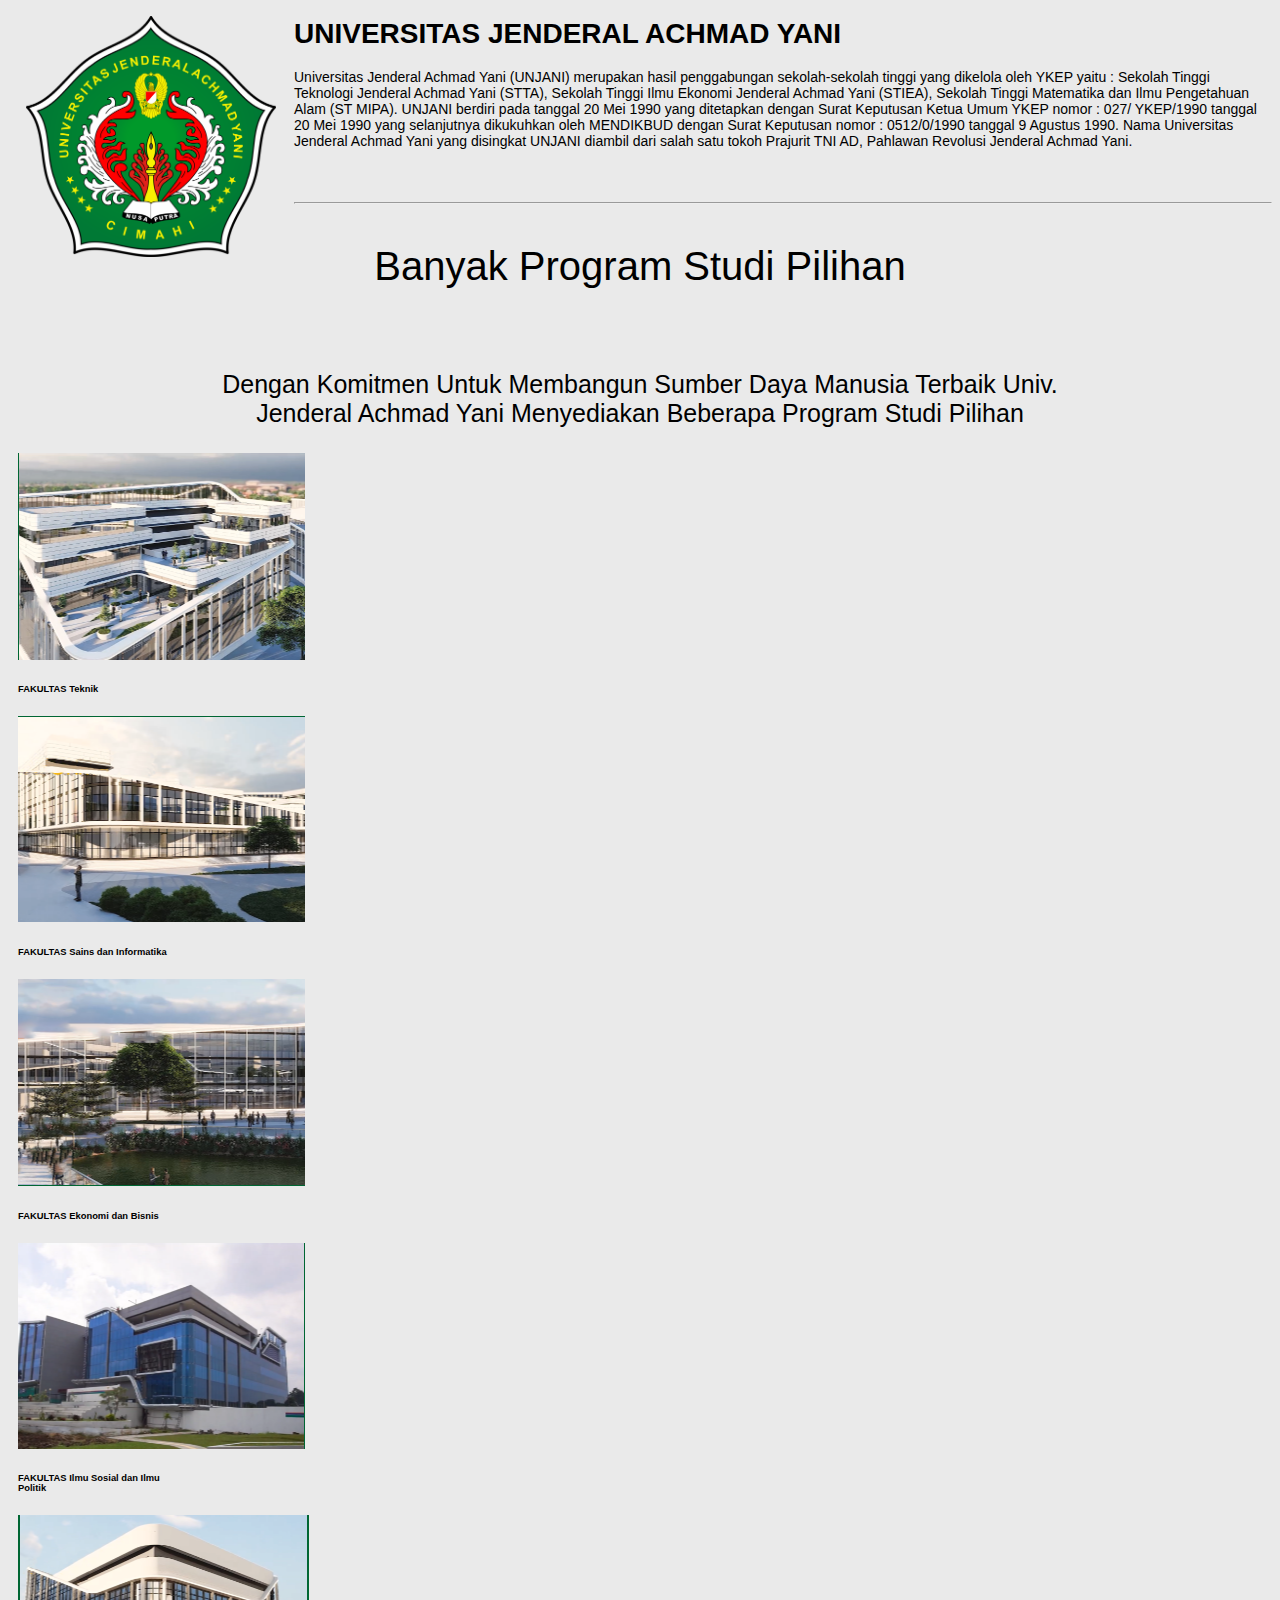
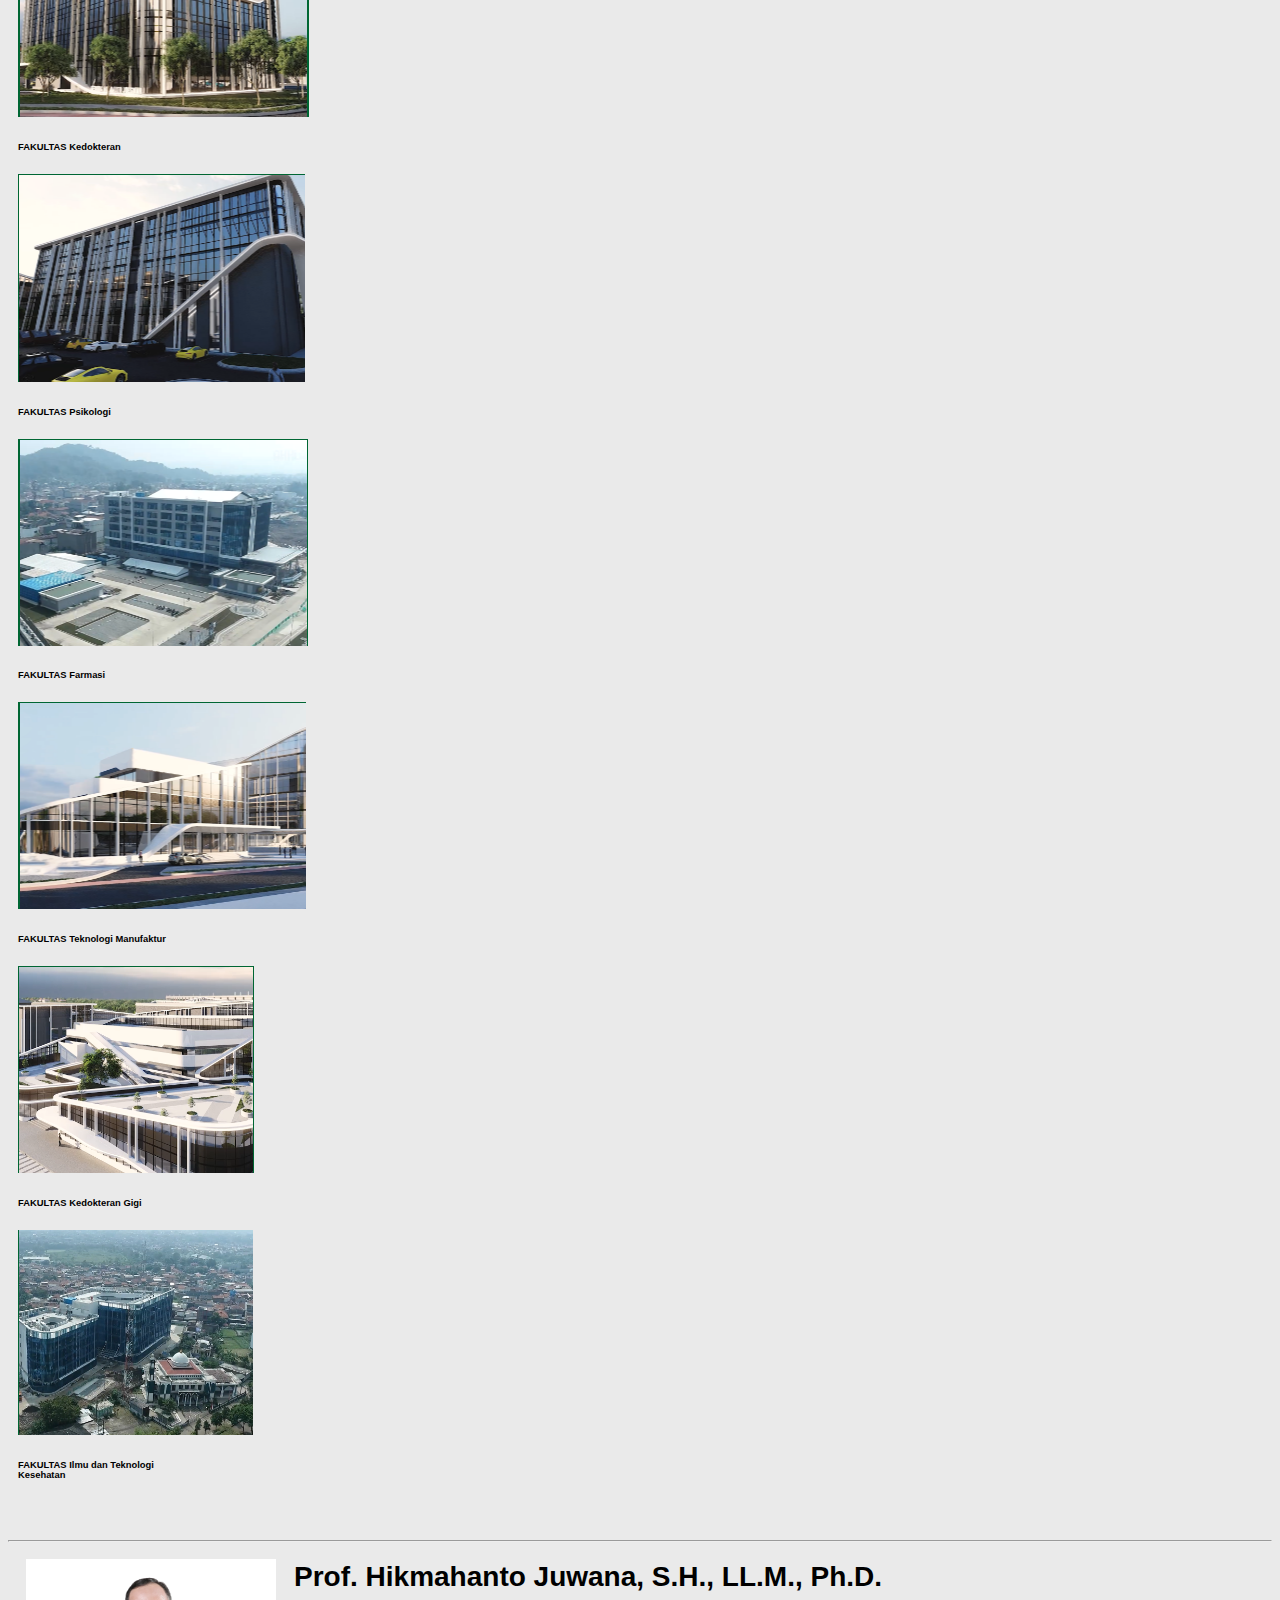
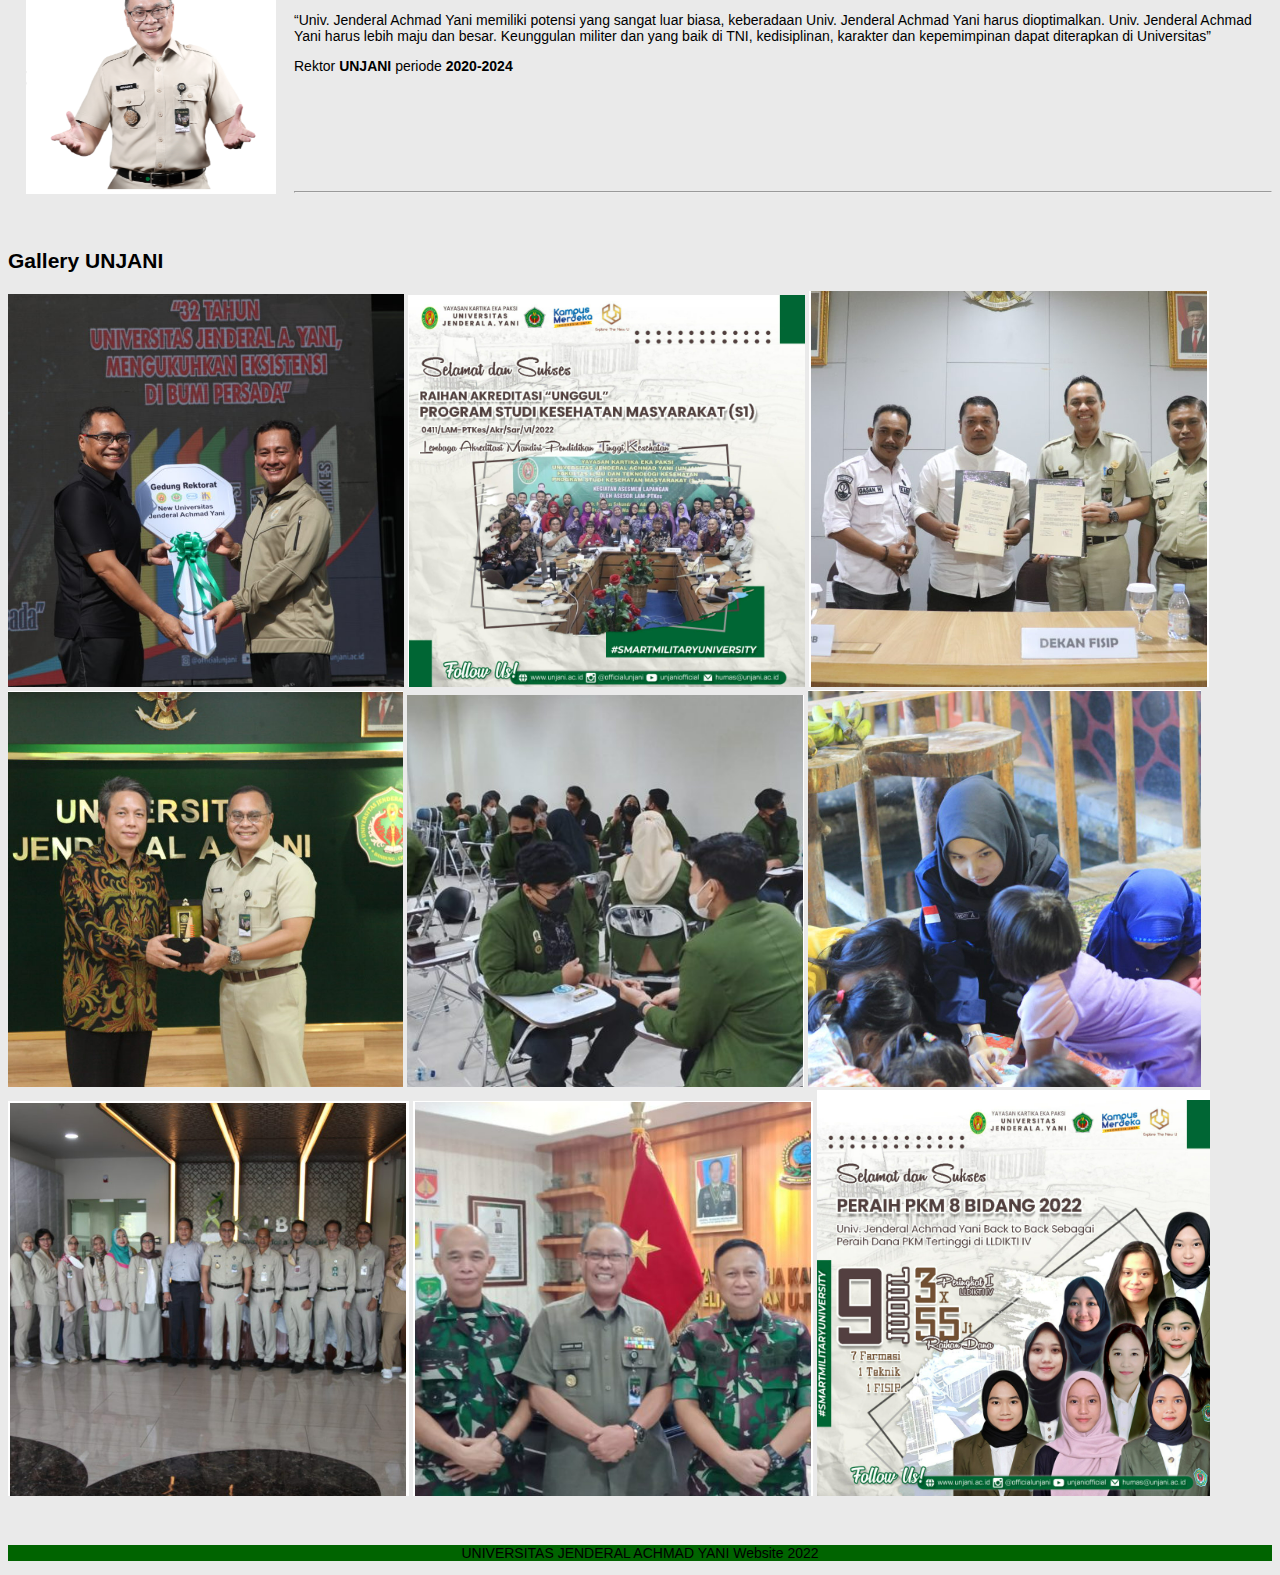
<file: Landing Page.html>
<!doctype html>
<html lang="en">
  <head>
    <!-- Required meta tags -->
    <meta charset="utf-8">
    <meta name="viewport" content="width=device-width, initial-scale=1">

    <!-- Bootstrap CSS -->
    <link href="https://cdn.jsdelivr.net/npm/bootstrap@5.0.2/dist/css/bootstrap.min.css" rel="stylesheet" integrity="sha384-EVSTQN3/azprG1Anm3QDgpJLIm9Nao0Yz1ztcQTwFspd3yD65VohhpuuCOmLASjC" crossorigin="anonymous">
    <link rel="stylesheet" type="text/css" href="css/style.css">

    <title>Home</title>
  </head>
  <body>

   <!--awal navbar-->

   <nav class="navbar navbar-expand-lg navbar-dark">
      <div class="container">
        <a class="navbar-brand" href="#">
          <img src="foto/UNJANI-CIMAHI-1024x987.png" alt="" width="70" height="70" class="me-2"><strong>UNJANI</strong>
        </a>
        <button class="navbar-toggler" type="button" data-bs-toggle="collapse" data-bs-target="#navbarNav" aria-controls="navbarNav" aria-expanded="false" aria-label="Toggle navigation">
          <span class="navbar-toggler-icon"></span>
        </button>
        <div class="collapse navbar-collapse" id="navbarNav">
          <ul class="navbar-nav ms-auto">
            <li class="nav-item">
              <a class="nav-link active" aria-current="page" href="Landing Page.html">Home</a>
            </li>
            <li class="nav-item">
               <a class="nav-link" href="Daftar layanan.html">Daftar Layanan</a>
            </li>
            <li class="nav-item">
              <a class="nav-link" href="about us.html">About Us</a>
            </li>
            <li class="nav-item">
              <a class="nav-link" href="Contact Us.html">Contact Us</a>
            </li>
          </ul>
        </div>
      </div>
    </nav>

<!--akhir navbar-->

<!--Carousel-->
<div id="carouselExampleControlsNoTouching" class="carousel slide" data-bs-touch="false" data-bs-interval="false">
   <div class="carousel-inner">
     <div class="carousel-item active">
       <img src="foto/1.jpg" class="d-block w-100" alt="...">
     </div>
     <div class="carousel-item">
       <img src="foto/2.png" class="d-block w-100" alt="...">
     </div>
     <div class="carousel-item">
       <img src="foto/3.png" class="d-block w-100" alt="...">
     </div>
   </div>
   <button class="carousel-control-prev" type="button" data-bs-target="#carouselExampleControlsNoTouching" data-bs-slide="prev">
     <span class="carousel-control-prev-icon" aria-hidden="true"></span>
     <span class="visually-hidden">Previous</span>
   </button>
   <button class="carousel-control-next" type="button" data-bs-target="#carouselExampleControlsNoTouching" data-bs-slide="next">
     <span class="carousel-control-next-icon" aria-hidden="true"></span>
     <span class="visually-hidden">Next</span>
   </button>
 </div>

 <br>
 <br>
 <hr>
 <!--akhir Carousel-->

 <!--Isi-->

  <div class="column me-5">
    <div class="card">
      <img src="foto/UNJANI-CIMAHI-1024x987.png" style="width: 250px;" >
      </div>
    </div>
  <div class="row">
    <h1>UNIVERSITAS JENDERAL ACHMAD YANI</h1>
    <p class="col-md-7">Universitas Jenderal Achmad Yani (UNJANI) merupakan hasil penggabungan sekolah-sekolah tinggi yang dikelola oleh YKEP yaitu : Sekolah Tinggi Teknologi Jenderal Achmad Yani (STTA), Sekolah Tinggi Ilmu Ekonomi Jenderal Achmad Yani (STIEA), Sekolah Tinggi Matematika dan Ilmu Pengetahuan Alam (ST MIPA).
      UNJANI berdiri pada tanggal 20 Mei 1990 yang ditetapkan dengan Surat Keputusan Ketua Umum YKEP nomor : 027/ YKEP/1990 tanggal 20 Mei 1990 yang selanjutnya dikukuhkan oleh MENDIKBUD dengan Surat Keputusan nomor : 0512/0/1990 tanggal 9 Agustus 1990. Nama Universitas Jenderal Achmad Yani yang disingkat UNJANI diambil dari salah satu tokoh Prajurit TNI AD, Pahlawan Revolusi Jenderal Achmad Yani.</p>
  </div>
  <br><br>
  <hr>
  
  <center>
  <p class="isi1">Banyak Program Studi Pilihan</p>
  <br>
  <p class="isi2">Dengan Komitmen Untuk Membangun Sumber Daya Manusia Terbaik
    Univ. Jenderal Achmad Yani Menyediakan Beberapa Program Studi Pilihan</p>
  </center>

  <div class="container mt-5">
    <div class="row">
      <div class="col-lg 2 col-md-2 col-sm-4 col-6 me-5">
        <div class="card">
          <img src="foto/4.png" class="card-img-top" alt="...">
          <div class="card-body mt-3">
            <h6 class="card-title">FAKULTAS Teknik</h6>
          </div>
        </div>
      </div>
  
          <div class="col-lg 2 col-md-2 col-sm-4 col-6 me-5">
            <div class="card">
              <img src="foto/5.png" class="card-img-top" alt="...">
              <div class="card-body mt-3">
                <h6 class="card-title">FAKULTAS Sains dan Informatika</h6>
              </div>
            </div>
          </div>
          
              <div class="col-lg 2 col-md-2 col-sm-4 col-6 me-5">
                <div class="card">
                  <img src="foto/6.png" class="card-img-top" alt="...">
                  <div class="card-body mt-3">
                    <h6 class="card-title">FAKULTAS Ekonomi dan Bisnis</h6>
                  </div>
                </div>
              </div>

                  <div class="col-lg 2 col-md-2 col-sm-4 col-6 me-5">
                    <div class="card">
                      <img src="foto/7.png" class="card-img-top" alt="...">
                      <div class="card-body mt-3">
                        <h6 class="card-title">FAKULTAS Ilmu Sosial dan Ilmu Politik</h6>
                      </div>
                    </div>
                  </div>

                      <div class="col-lg 2 col-md-2 col-sm-4 col-6">
                        <div class="card">
                          <img src="foto/8.png" class="card-img-top" alt="...">
                          <div class="card-body mt-3">
                            <h6 class="card-title">FAKULTAS Kedokteran</h6>
                          </div>
                        </div>
                      </div>

                      <div class="col-lg 2 col-md-2 col-sm-4 col-6 me-5">
                        <div class="card">
                          <img src="foto/9.png" class="card-img-top" alt="...">
                          <div class="card-body mt-3">
                            <h6 class="card-title">FAKULTAS Psikologi</h6>
                          </div>
                        </div>
                      </div>

                      <div class="col-lg 2 col-md-2 col-sm-4 col-6 me-5">
                        <div class="card">
                          <img src="foto/10.png" class="card-img-top" alt="...">
                          <div class="card-body mt-3">
                            <h6 class="card-title">FAKULTAS Farmasi</h6>
                          </div>
                        </div>
                      </div>

                      <div class="col-lg 2 col-md-2 col-sm-4 col-6 me-5">
                        <div class="card">
                          <img src="foto/11.png" class="card-img-top" alt="...">
                          <div class="card-body mt-2">
                            <h6 class="card-title">FAKULTAS Teknologi Manufaktur</h6>
                          </div>
                        </div>
                      </div>

                      <div class="col-lg 2 col-md-2 col-sm-4 col-6 me-5">
                        <div class="card">
                          <img src="foto/12.png" class="card-img-top" alt="...">
                          <div class="card-body mt-1">
                            <h6 class="card-title">FAKULTAS Kedokteran Gigi</h6>
                          </div>
                        </div>
                      </div>

                      <div class="col-lg 2 col-md-2 col-sm-4 col-6">
                        <div class="card">
                          <img src="foto/13.png" class="card-img-top" alt="...">
                          <div class="card-body mt-1">
                            <h6 class="card-title">FAKULTAS Ilmu dan Teknologi Kesehatan</h6>
                          </div>
                        </div>
                      </div>
                      
                    </div>
                  </div>
                  <br><br>
                  <hr>
<!--isi-->

<div class="column me-5">
  <div class="card mt-5">
    <img src="foto/14.png" style="width: 250px;" >
    </div>
  </div>
<div class="row mt-5">
  <h1>Prof. Hikmahanto Juwana, S.H., LL.M., Ph.D.</h1>
  <p class="col-md-7">“Univ. Jenderal Achmad Yani memiliki potensi yang sangat luar biasa, keberadaan Univ. Jenderal Achmad Yani harus dioptimalkan. Univ. Jenderal Achmad Yani harus lebih maju dan besar. Keunggulan militer dan yang baik di TNI, kedisiplinan, karakter dan kepemimpinan dapat diterapkan di Universitas”</p>
  <p>Rektor <strong>UNJANI</strong> periode <strong>2020-2024</strong></p>
</div>
<br><br>
<br><br>
<br><br>
<hr>
<br><br>

<h2 class="text-center">Gallery UNJANI</h2>
<div class="container">
  <img src="foto/17.png" class="me-3">
  <img src="foto/18.png" class="me-3">
  <img src="foto/19.png" class="">
  <img src="foto/20.png" class="mt-3 me-3">
  <img src="foto/21.png" class="mt-3 me-3">
  <img src="foto/22.png" class="mt-3 ">
  <img src="foto/23.png" class="mt-3 me-3">
  <img src="foto/24.png" class="mt-3 me-3">
  <img src="foto/25.png" class="mt-3 ">
</div>
<br><br>


  <!--Footer-->
  <div class="mt-5">
    <footer class="py-3">
      <div class="container">
        <p class="text-white"> UNIVERSITAS JENDERAL ACHMAD YANI Website 2022</p>
       </div>
     </footer>
   </div>
   <!--Footer-->


    <!-- Optional JavaScript; choose one of the two! -->

    <!-- Option 1: Bootstrap Bundle with Popper -->
    <script src="https://cdn.jsdelivr.net/npm/bootstrap@5.0.2/dist/js/bootstrap.bundle.min.js" integrity="sha384-MrcW6ZMFYlzcLA8Nl+NtUVF0sA7MsXsP1UyJoMp4YLEuNSfAP+JcXn/tWtIaxVXM" crossorigin="anonymous"></script>

    <!-- Option 2: Separate Popper and Bootstrap JS -->
    <!--
    <script src="https://cdn.jsdelivr.net/npm/@popperjs/core@2.9.2/dist/umd/popper.min.js" integrity="sha384-IQsoLXl5PILFhosVNubq5LC7Qb9DXgDA9i+tQ8Zj3iwWAwPtgFTxbJ8NT4GN1R8p" crossorigin="anonymous"></script>
    <script src="https://cdn.jsdelivr.net/npm/bootstrap@5.0.2/dist/js/bootstrap.min.js" integrity="sha384-cVKIPhGWiC2Al4u+LWgxfKTRIcfu0JTxR+EQDz/bgldoEyl4H0zUF0QKbrJ0EcQF" crossorigin="anonymous"></script>
    -->
  </body>
</html>
</file>
<file: css/style.css>
body{
    background-color: #eaeaea;
    font-family: 'Poppins', sans-serif;
    color: black;
    font-size: 14px;
}

nav{
	background-color: darkgreen;
}

.column{
float: left;
margin-bottom: 16px;
padding: 0 8px;
}

.card {
margin: 10px;
left: 50px;
}

.isi1{
    width: 600px;
    font-size: 40px;
    text-align: center;
}

.isi2{
    width: 900px;
    font-size: 25px;
    text-align: center;
}

.card-title{
    width: 150px;
}

footer{
    background: darkgreen;
    text-align: center;
}
</file>
<file: css/StyleAbout.css>
nav{
	background-color: darkgreen;
    font-family: 'Poppins', sans-serif;
    font-size: 14px;
}

.column{
    float: left;
    margin-bottom: 16px;
    padding: 0 8px;
}
    
.card {
    margin: 10px;
    left: 50px;
}

body{
    font-family: 'Poppins', sans-serif;
    font-size: 14px;
}

footer{
    background: darkgreen;
    text-align: center;
}
</file>
<file: css/StyleDaftar.css>
nav{
	background-color: darkgreen;
    font-family: 'Poppins', sans-serif;
    font-size: 14px;
}

body{
    background-color:black;
}

footer{
    background: darkgreen;
    text-align: center;
}
</file>
